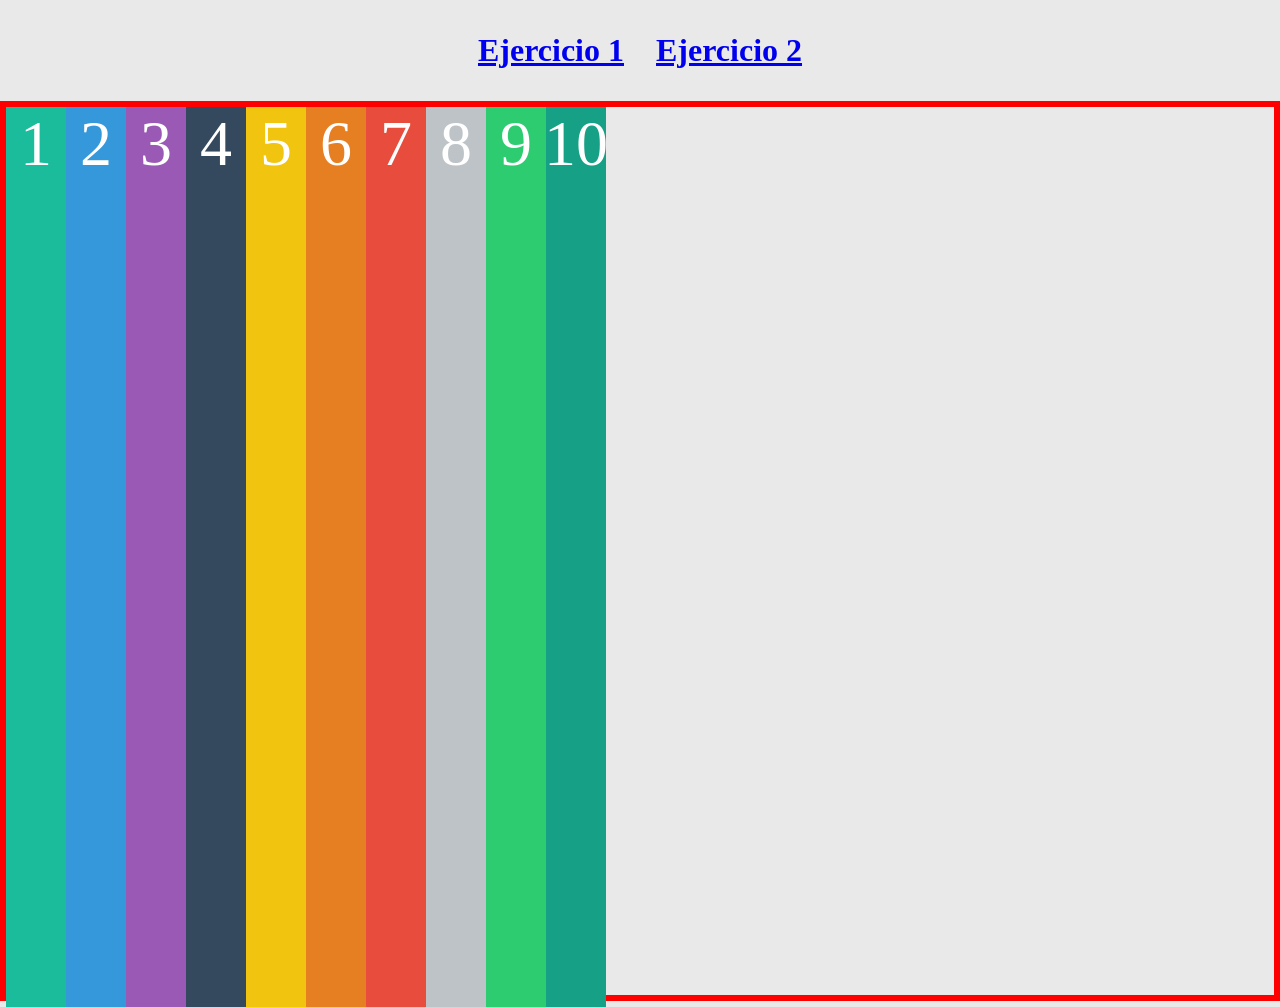
<file: index.html>
<!DOCTYPE html>
<html lang="es">
<head>
    <meta charset="UTF-8">
    <meta name="viewport" content="width=device-width, initial-scale=1.0">
    <title>Flexbox 1</title>

    <link rel="stylesheet" href="ejercicio1.css">
</head>
<body>
    <div class="ejercicios">
    <h1><a href="index.html">Ejercicio 1</a></h1>
    <h1><a href="ejercicio2.html">Ejercicio 2</a></h1>
</div>

    <div class="container">

        <div class="box box1">1</div>
        <div class="box box2">2</div>
        <div class="box box3">3</div>
        <div class="box box4">4</div>
        <div class="box box5">5</div>
        <div class="box box6">6</div>
        <div class="box box7">7</div>
        <div class="box box8">8</div>
        <div class="box box9">9</div>
        <div class="box box10">10</div>

    </div>

</body>
</html>
</file>
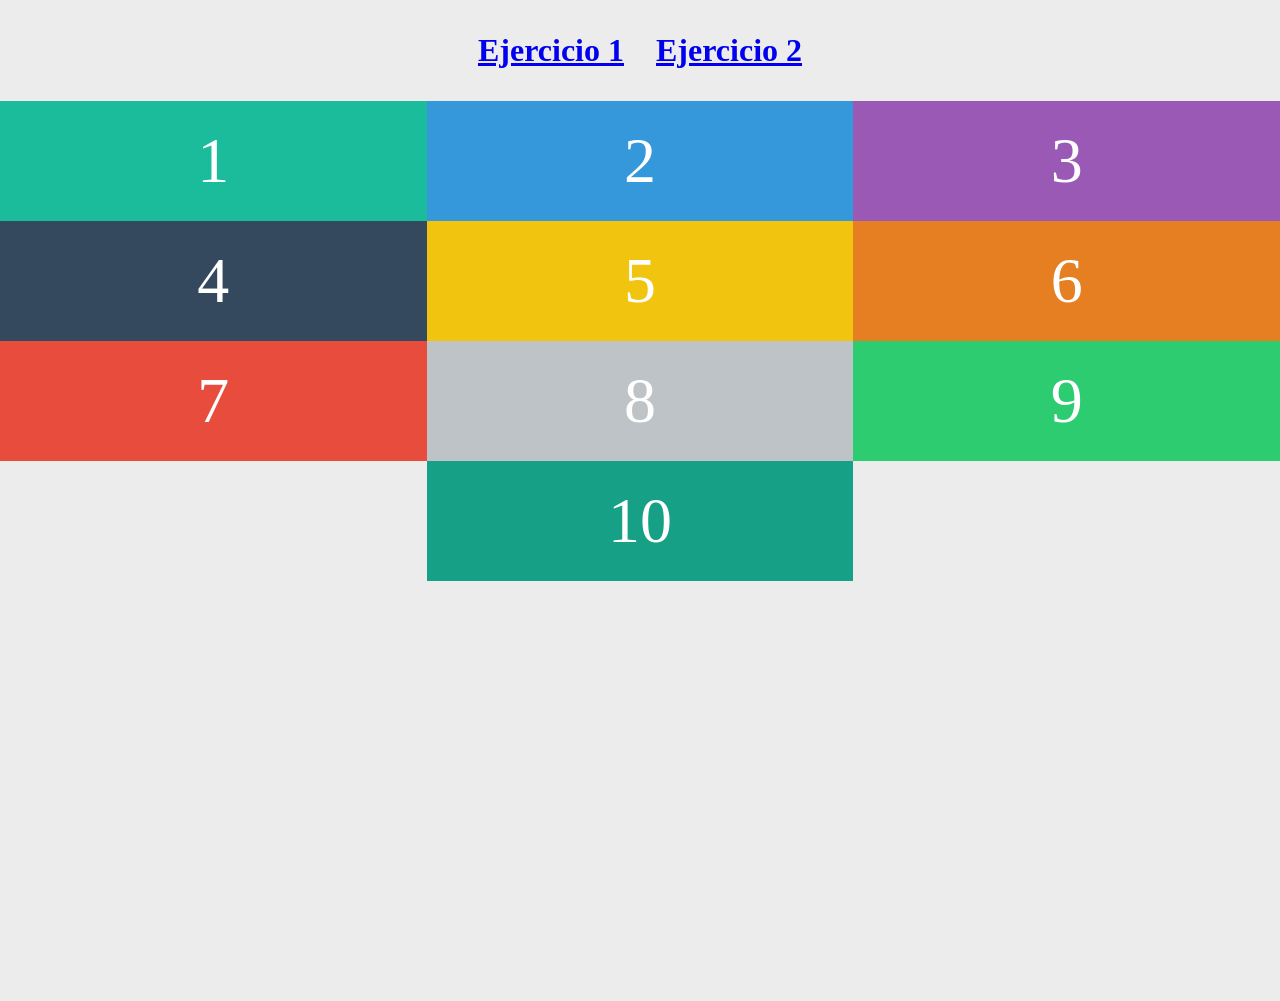
<file: ejercicio2.html>
<!DOCTYPE html>
<html lang="es">
<head>
    <meta charset="UTF-8">
    <meta name="viewport" content="width=device-width, initial-scale=1.0">
    <title>Flexbox 2</title>

    <link rel="stylesheet" href="ejercicio2.css">
</head>
<body>
    <div class="ejercicios">
    <h1><a href="index.html">Ejercicio 1</a></h1>
    <h1><a href="ejercicio2.html">Ejercicio 2</a></h1>
</div>

    <div class="container">

        <!-- FILA 1 -->
        <div class="fila">
            <div class="box box1">1</div>
            <div class="box box2">2</div>
            <div class="box box3">3</div>
        </div>

        <!-- FILA 2 -->
        <div class="fila">
            <div class="box box4">4</div>
            <div class="box box5">5</div>
            <div class="box box6">6</div>
        </div>

        <!-- FILA 3 -->
        <div class="fila">
            <div class="box box7">7</div>
            <div class="box box8">8</div>
            <div class="box box9">9</div>
        </div>

        <!-- FILA 4 -->
        <div class="fila fila-centro">
            <div class="box box10">10</div>
        </div>

    </div>

</body>
</html>
</file>
<file: ejercicio1.css>
*{
    margin: 0;
    padding: 0;
    box-sizing: border-box;
}

body{
    background-color: #e9e9e9;
}

.ejercicios{
    display: flex;
    justify-content: center;
    gap: 2rem;

    margin: 2rem 0;
}

/* CONTENEDOR */

.container{
    height: 100vh;

    display: flex;
    align-items: flex-start;

    border: 6px solid red;
}

/* CAJAS */

.box{
    width: 60px;
    height: 100vh;

    color: white;
    font-size: 4rem;

    display: flex;
    justify-content: center;
    align-items: flex-start;
}

/* COLORES */

.box1{ background-color: #1abc9c; }
.box2{ background-color: #3498db; }
.box3{ background-color: #9b59b6; }
.box4{ background-color: #34495e; }
.box5{ background-color: #f1c40f; }
.box6{ background-color: #e67e22; }
.box7{ background-color: #e74c3c; }
.box8{ background-color: #bdc3c7; }
.box9{ background-color: #2ecc71; }
.box10{ background-color: #16a085; }
</file>
<file: ejercicio2.css>
*{
    margin: 0;
    padding: 0;
    box-sizing: border-box;
}

body{
    background-color: #ececec;
}
.ejercicios{
    display: flex;
    justify-content: center;
    gap: 2rem;

    margin: 2rem 0;
}

/* CONTENEDOR */

.container{
    height: 100vh;

    display: flex;
    flex-direction: column;
}

/* FILAS */

.fila{
    display: flex;
}

/* ÚLTIMA FILA */

.fila-centro{
    justify-content: center;
}

/* CAJAS */

.box{
    flex: 1;
    height: 120px;

    display: flex;
    justify-content: center;
    align-items: center;

    font-size: 4rem;
    color: white;
}

/* CAJA 10 */

.box10{
    flex: 0 0 33.33%;
}

/* COLORES */

.box1{ background-color: #1abc9c; }
.box2{ background-color: #3498db; }
.box3{ background-color: #9b59b6; }

.box4{ background-color: #34495e; }
.box5{ background-color: #f1c40f; }
.box6{ background-color: #e67e22; }

.box7{ background-color: #e74c3c; }
.box8{ background-color: #bdc3c7; }
.box9{ background-color: #2ecc71; }

.box10{ background-color: #16a085; }
</file>
